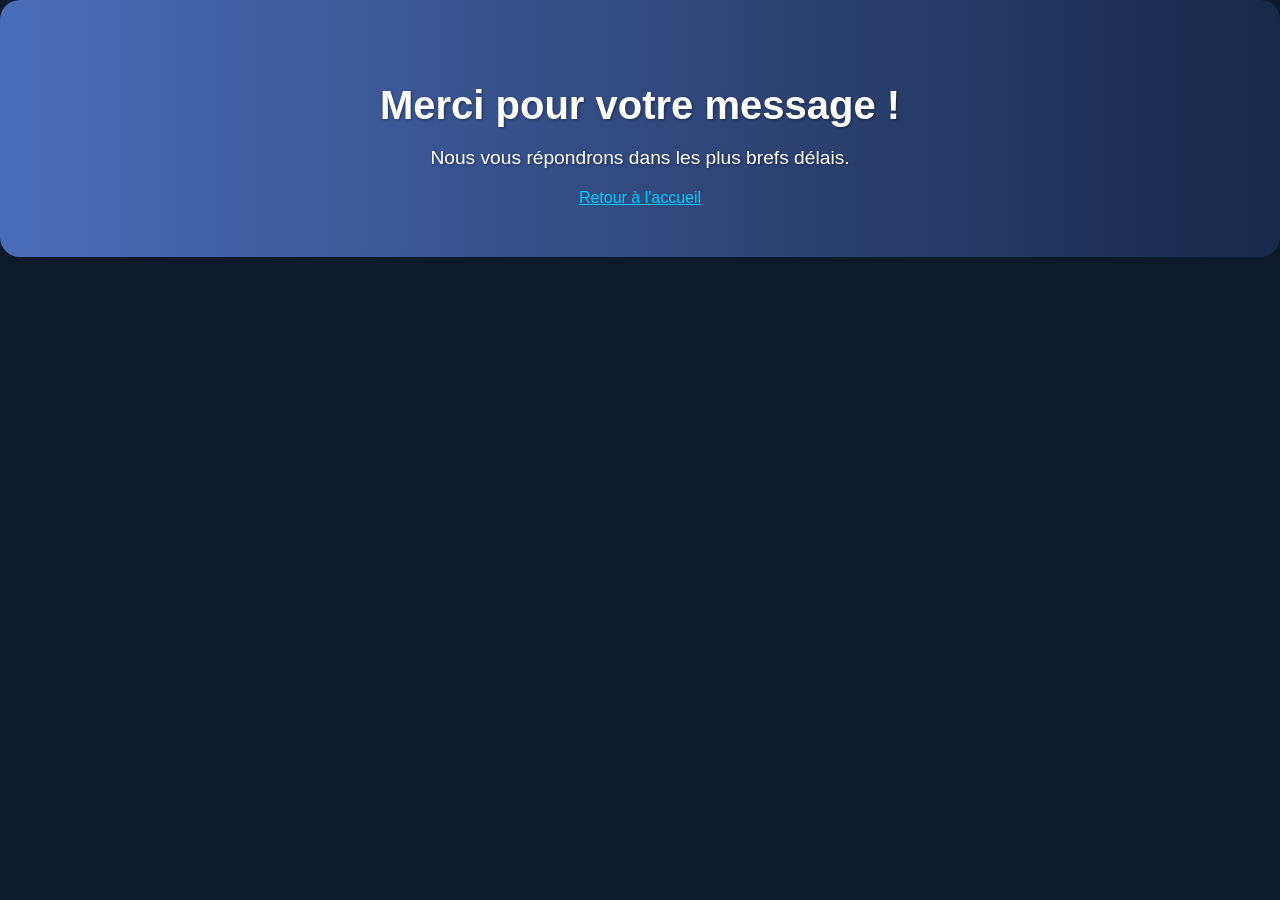
<file: Portfolio/confirmation.html>
<!DOCTYPE html>
<html lang="fr">
<head>
  <meta charset="UTF-8">
  <title>Message envoyé</title>
  <link rel="stylesheet" href="design/style.css" />
</head>
<body>
  <section class="hero">
    <h2>Merci pour votre message !</h2>
    <p>Nous vous répondrons dans les plus brefs délais.</p>
    <a href="index.html" style="color:#00ccff;">Retour à l'accueil</a>
  </section>
</body>
</html>
</file>
<file: Portfolio/design/style.css>
/* Animations */
@keyframes fadeInUp {
  0% {
    opacity: 0;
    transform: translateY(30px);
  }
  100% {
    opacity: 1;
    transform: translateY(0);
  }
}

.fade-in-up {
  animation: fadeInUp 1s ease forwards;
  opacity: 0;
}
.fade-in-delay-1 { animation-delay: 0.2s; }
.fade-in-delay-2 { animation-delay: 0.4s; }
.fade-in-delay-3 { animation-delay: 0.6s; }




/* Base */
body {
  margin: 0;
  padding: 0;
  font-family: 'Segoe UI', sans-serif;
  background-color: #0e1a2b; /* Bleu nuit */
  color: #ffffff; /* Texte blanc */
}

ul {
  list-style: none;
  padding: 0;
}

li {
  margin-bottom: 12px;
  font-size: 16px;
}

li i {
  color: #1d4ed8;
  margin-right: 8px;
  transition: transform 0.3s;
}

li:hover i {
  transform: scale(1.2);
}

/* Header */
header {
  display: flex;
  align-items: center;
  padding: 20px;
  background-color: #091423;
  color: #ffffff;
  border-bottom: 2px solid #1c2d44;
}

.logo {
  width: 60px;
  height: 60px;
  border-radius: 50%;
  margin-right: 15px;
  border: 2px solid #ffffff;
}

.slogan {
  text-align: center;
  font-style: italic;
  color: #cccccc;
  margin-bottom: 20px;
}

/* Section Hero */
.hero {
  background: linear-gradient(to right, #4b6cb7, #182848);
  color: white;
  padding: 50px 20px;
  text-align: center;
  border-radius: 20px;
}

.hero h2 {
  font-size: 2.5rem;
  margin-bottom: 15px;
  text-shadow: 1px 1px 3px rgba(0, 0, 0, 0.4);
}

.hero p {
  font-size: 1.2rem;
  text-shadow: 1px 1px 3px rgba(0, 0, 0, 0.4);
}

/* Avantages, Services, Bénéfices, Contact */
.avantages, .services, .benefits, .contact {
  background-color: #112233;
  padding: 40px 20px;
  margin: 20px 0;
  border-radius: 10px;
  color: #ffffff;
}

.avantages h2, .services h3, .benefits h3, .contact h2 {
  color: #00aaff;
  margin-bottom: 20px;
}

.avantages ul li,
.services ul li,
.benefits ul li {
  font-size: 1.1rem;
  margin: 10px 0;
}

/* Formulaire de contact */
form {
  display: flex;
  flex-direction: column;
  align-items: center;
}

input, textarea {
  background-color: #0e1a2b;
  color: #ffffff;
  border: 1px solid #445566;
  padding: 10px;
  margin-bottom: 15px;
  border-radius: 5px;
  width: 100%;
  max-width: 500px;
}

/* Bouton */
button {
  background-color: #00aaff;
  color: #000000;
  border: none;
  padding: 12px 24px;
  border-radius: 5px;
  font-weight: bold;
  cursor: pointer;
  transition: all 0.3s ease;
}

button:hover {
  background-color: #0090dd;
  transform: scale(1.05);
}

/* Section About en mode sombre */
.about {
  background-color: #0e1a2b;
  padding: 60px 20px;
  text-align: center;
  max-width: 900px;
  margin: 0 auto;
  border-radius: 16px;
  box-shadow: 0 4px 20px rgba(0, 0, 0, 0.3);
  color: #ffffff;
}

.about h2 {
  font-size: 2em;
  margin-bottom: 20px;
  color: #00aaff;
}

.about h2 span {
  color: #ffffff;
}

.about p {
  font-size: 1.1em;
  line-height: 1.8;
  color: #d1d5db;
}

/* Footer */
footer {
  background-color: #0a1322;
  color: #cccccc;
  text-align: center;
  padding: 20px;
  margin-top: 40px;
  border-top: 2px solid #1f2f40;
}

/* Réseaux sociaux */
.social-links ul {
  list-style: none;
  padding: 0;
}

.social-links li {
  margin: 10px 0;
}

.social-links a {
  text-decoration: none;
  font-size: 1.2em;
  color: #00aaff;
  transition: color 0.3s;
}

.social-links a:hover {
  color: #0077ff;
}

.social-links i {
  margin-right: 8px;
}

/* Responsive Design */
@media (max-width: 768px) {
  header h1 {
    font-size: 1.8em;
  }

  .hero h2,
  .avantages h2,
  .contact h2,
  .services h3,
  .about h2 {
    font-size: 1.5em;
  }

  .about p,
  .hero p,
  .services li,
  .avantages li {
    font-size: 1em;
  }
}

@media (max-width: 480px) {
  header .logo {
    width: 80px;
  }

  header h1 {
    font-size: 1.5em;
  }

  .about p,
  .services li,
  .avantages li {
    font-size: 0.95em;
  }

  .hero h2 {
    font-size: 1.4em;
  }
}
</file>
